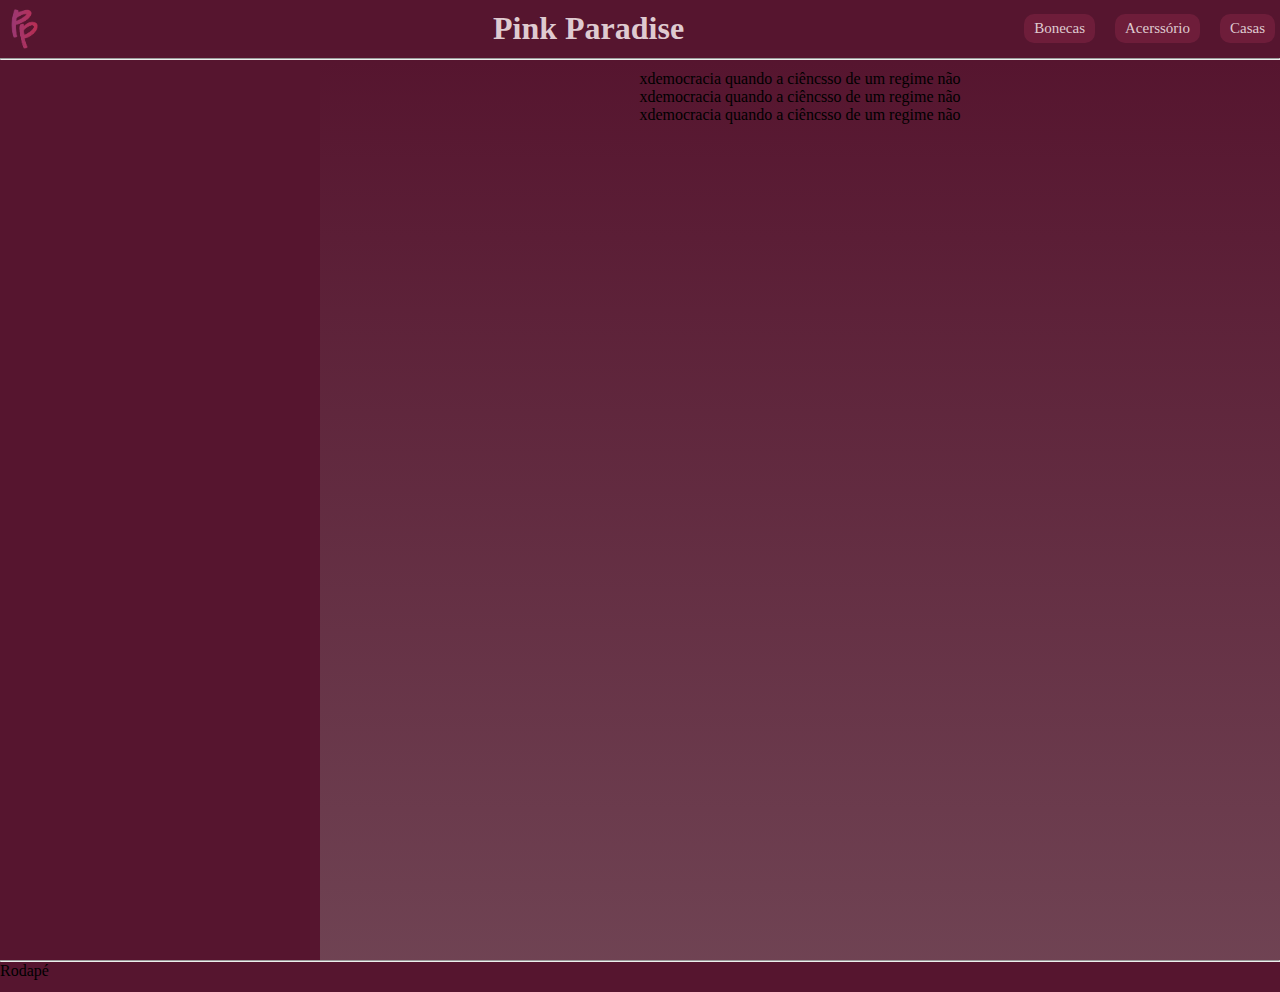
<file: ProjetoBarbie/index.html>
<!DOCTYPE html>
<html lang="en">
<head>
    <meta charset="UTF-8">
    <meta http-equiv="X-UA-Compatible" content="IE=edge">
    <meta name="viewport" content="width=device-width, initial-scale=1.0">
    <link rel="stylesheet" href="stilo.css">
    <link href="https://fonts.googleapis.com/icon?family=Material+Icons" rel="stylesheet">
    <title>Pink Paradise</title>
</head>
<body>


    <header class="cabecalho">
        <div class="cab__detalhes">
            <img class="cab__detalhes_foto" src="imag/logo4.png" width="90px" alt="Logo da empressa" >
        </div>
        <h1>Pink Paradise</h1>
    
        <div>
            <nav>
            <ul class="menu">
                     <ul>
                        <li><a href="/" target="_blank">Bonecas</a></li>
                        <li><a href="/" target="_blank">Acerssório</a></li>
                        <li><a href="/" target="_blank">Casas</a></li>
                    </ul>
                </ul>
            </nav>
        </div>
    </header>
    <hr>
    <div class="principal1">

    <div class="lateral__esquer">

        <!--Comentário-->
     

 
        <!---<p class="texto">xdemocracia quando a ciêncsso de um regime não<br>
        </p>
        <p class="texto">xdemocracia quando a ciêncsso de um regime não<br>
        </p><p class="texto">xdemocracia quando a ciêncsso de um regime não<br>
        </p><p class="texto">xdemocracia quando a ciêncsso de um regime não<br>
        </p>*/-->
    </div>

    <div class="meio__1">
        <center><p class="texto">xdemocracia quando a ciêncsso de um regime não<br>
        </p>
        <p class="texto">xdemocracia quando a ciêncsso de um regime não<br>
        </p><p class="texto">xdemocracia quando a ciêncsso de um regime não<br>
    </div></center>
    </div>
    <hr>

    <footer class="rodape">
        <p>Rodapé</p>
    </footer>


</body>
</html>
</file>
<file: ProjetoBarbie/stilo.css>
*{
    padding: 0;
    margin: 0;
    box-sizing: border-box;

}

/*criando variavás*/
:root{
    --cor_menu: linear-gradient(to right,#56152f,#dcaabc);
    --cor_meio: linear-gradient(to bottom,#56152f,#4d162ace);
    --altura_rodape:30px;
    --largura_esquerda:25%;
}


/*cabeçalho*/
.cabecalho{
    background-color: #56152f;
    display: flex;
    flex-wrap: wrap;
    justify-content: space-between;
    align-items: center;
    padding: 5px;
    height: var(--altura_cabecalho);
}
.cab__detalhes_foto{
    width: 18%;
    border-radius: 50%;
}
h1{
    color:#dfcad0;
}
.ok{
    display: flex;
}

/*lateral esquerda e meio da pagina Pink Paradise*/
.principal1{
    display: flex;
    height: 100vh;
}
.lateral__esquer{
    background: #56152f;
    width: var(--largura_esquerda);
    align-items: center;
    padding: 10px;
    
}

.meio__1{
    background:var(--cor_meio);
    width: 75%;
    padding: 10px;
    align-items: center;
}




/*lateral esquerda ,meio, lateral direita,rodapé. Blog*/
.principal{
    display: flex;
    
}

.lateral__esquerda{ 
    background-color:#56152f;
    width: 25%;
    padding: 10px;
    align-items: center;

}

.meio{
    background:var(--cor_meio);
    width: 50%;
    flex-grow: 1;
    padding: 25px;
    display: grid;
    place-items: center;

}   

.lateral__direita{
    background-color:#56152f;
    width: 25%;
    padding: 10px;
   align-items: center;
}
.rodape{
    background-color: #56152f;
    height: var(--altura_rodape);
}



/*Menu*/
.menu{
    display: flex;  /**/
    list-style: none;
    text-decoration: none ;
    margin-left: 30px;
}

.menu li{
    list-style: none;
    margin-left: 20px;    /**/
    position: relative;
    float: left;
    border: 1px ;
    border-radius: 10px;

}

.menu li a{

    text-decoration: none;
    color: #dfcad0;
    font-size: 15px;
    font-weight: 60;
    background-color: #741f3eca;
    padding: 6px 10px;    /**/
    display: block;    /**/
    border-radius: 10px;

}

.menu li a:hover{
    background-color: #ffb0c656;

}
</file>
